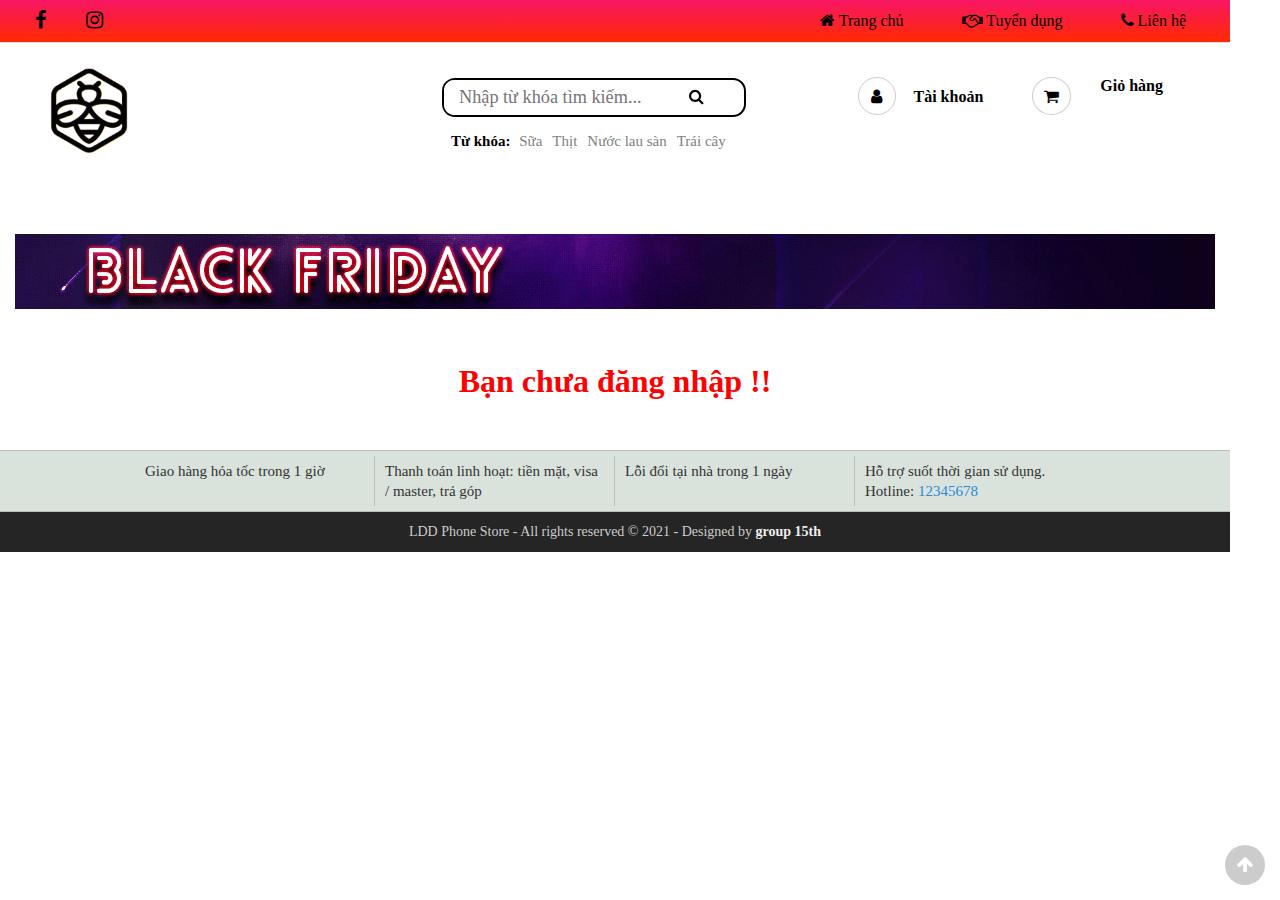
<file: tieuluanwebbanhang/nguoidung.html>
<!DOCTYPE html>
<html lang="vi">

<head>
	<meta charset="UTF-8">
	<meta name="viewport" content="width=device-width, initial-scale=1.0">
	<meta http-equiv="X-UA-Compatible" content="ie=edge">

	<title>shopbee</title>
	<link rel="shortcut icon" href="img/favicon.ico" />

	<!-- Load font awesome icons -->
	<link rel="stylesheet" href="https://cdnjs.cloudflare.com/ajax/libs/font-awesome/4.7.0/css/font-awesome.min.css"
     crossorigin="anonymous">

     <script src="js/Jquery/Jquery.min.js"></script>

	<!-- our files -->
	<!-- css -->
	<link rel="stylesheet" href="css/style.css">
	<link rel="stylesheet" href="css/topnav.css">
	<link rel="stylesheet" href="css/header.css">
	<link rel="stylesheet" href="css/taikhoan.css">
    <link rel="stylesheet" href="css/gioHang.css">
    <link rel="stylesheet" href="css/nguoidung.css">
	<link rel="stylesheet" href="css/footer.css">
	<!-- js -->
	<script src="data/products.js"></script>
	<script src="js/classes.js"></script>
    <script src="js/dungchung.js"></script>
    <script src="js/nguoidung.js"></script>

</head>

<body>
	<script> addTopNav(); </script>

	<section>
		<script> addHeader(); </script>
        <img src="img/banners/blackFriday.gif" alt="" style="width: 100%;">
        
        <div class="infoUser"> 

        </div>

        <div class="listDonHang"> </div>
	</section> <!-- End Section -->

	<script>
		addContainTaiKhoan(); addPlc();
	</script>

	<div class="footer"><script>addFooter();</script></div>

	<i class="fa fa-arrow-up" id="goto-top-page" onclick="gotoTop()"></i>
</body>

</html>
</file>
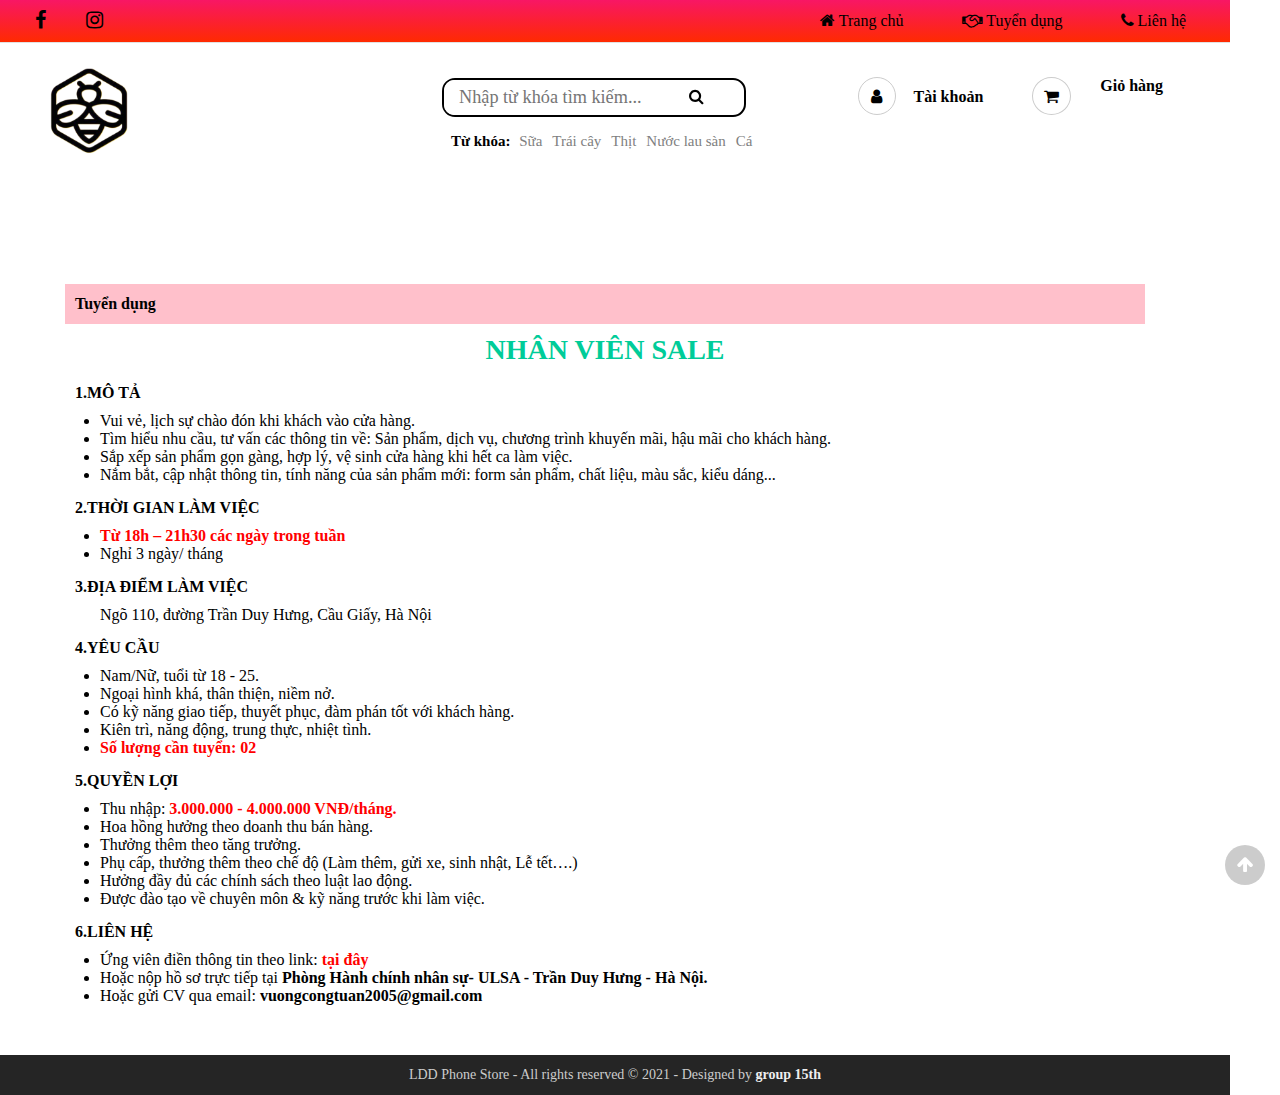
<file: tieuluanwebbanhang/tuyendung.html>
<!DOCTYPE html>
<html lang="en">

<head>
    <meta charset="UTF-8">
    <meta name="viewport" content="width=device-width, initial-scale=1.0">
    <meta http-equiv="X-UA-Compatible" content="ie=edge">
    <title>Tuyển dụng nhân viên shopbee</title>
    <link rel="shortcut icon" href="img/favicon.ico" />

    <!-- Load font awesome icons -->
    <link rel="stylesheet" href="https://cdnjs.cloudflare.com/ajax/libs/font-awesome/4.7.0/css/font-awesome.min.css"
        crossorigin="anonymous">

    <!-- our files -->
    <!-- css -->
    <link rel="stylesheet" href="css/style.css">
    <link rel="stylesheet" href="css/topnav.css">
    <link rel="stylesheet" href="css/header.css">
    <link rel="stylesheet" href="css/taikhoan.css">
    <link rel="stylesheet" href="css/footer.css">
    <link rel="stylesheet" href="css/tuyendung.css">

    <!-- js -->
    <script src="data/products.js"></script>
	<script src="js/dungchung.js"></script>
    <script>
        window.onload = function () {
            khoiTao();
            // thêm tags (từ khóa) vào khung tìm kiếm
            var tags = ["Sữa", "Trái cây", "Thịt", "Nước lau sàn", "Cá"];
            for (var t of tags) addTags(t, "index.html?search=" + t);
        }
    </script>

</head>

<body>
    <script> addTopNav();</script>

    <section style="min-height: 85vh">
        <script> addHeader(); </script>

        <div class="body-tuyendung">
            <div class="tuyendung-header">Tuyển dụng</div>
            <div class="tuyendung-info">
                <h1 class="tieude">NHÂN VIÊN SALE</h1><br/>

                <b>1.MÔ TẢ</b>
                <ul class="tuyendung-noidung">
                    <li>Vui vẻ, lịch sự chào đón khi khách vào cửa hàng.</li>
                    <li>
                        Tìm hiểu nhu cầu, tư vấn các thông tin về: Sản phẩm, dịch vụ, chương trình khuyến mãi, hậu mãi cho khách hàng.
                    </li>
                    <li>Sắp xếp sản phẩm gọn gàng, hợp lý, vệ sinh cửa hàng khi hết ca làm việc.</li>
                    <li>Nắm bắt, cập nhật thông tin, tính năng của sản phẩm mới: form sản phẩm, chất liệu, màu sắc, kiểu dáng...</li>
                </ul>

                <b>2.THỜI GIAN LÀM VIỆC</b>
                <ul class="tuyendung-noidung">
                    <li><span>Từ 18h – 21h30 các ngày trong tuần</span></li>
                    <li>Nghỉ 3 ngày/ tháng</li>
                </ul>

                <b>3.ĐỊA ĐIỂM LÀM VIỆC</b>
                <ul class="tuyendung-noidung">
                    <span>Ngõ 110, đường Trần Duy Hưng, Cầu Giấy, Hà Nội </span>
                </ul>

                <b>4.YÊU CẦU</b>
                <ul class="tuyendung-noidung">
                    <li>Nam/Nữ, tuổi từ 18 - 25.</li>
                    <li>Ngoại hình khá, thân thiện, niềm nở.</li>
                    <li>Có kỹ năng giao tiếp, thuyết phục, đàm phán tốt với khách hàng.</li>
                    <li>Kiên trì, năng động, trung thực, nhiệt tình.</li>
                    <li><span>Số lượng cần tuyển: 02</span></li>
                </ul>

                <b>5.QUYỀN LỢI</b>
                <ul class="tuyendung-noidung">
                    <li>Thu nhập: <span>3.000.000 - 4.000.000 VNĐ/tháng.</span></li>
                    <li>Hoa hồng hưởng theo doanh thu bán hàng.</li>
                    <li>Thưởng thêm theo tăng trưởng.</li>
                    <li>Phụ cấp, thưởng thêm theo chế độ (Làm thêm, gửi xe, sinh nhật, Lễ tết….)</li>
                    <li>Hưởng đầy đủ các chính sách theo luật lao động.</li>
                    <li>Được đào tạo về chuyên môn & kỹ năng trước khi làm việc.</li>
                </ul>

                <b>6.LIÊN HỆ</b>
                <ul class="tuyendung-noidung">
                    <li>Ứng viên điền thông tin theo link: 
                        <a href="https://docs.google.com/forms/d/e/1FAIpQLSfkSAnfPR1Ojdoas3bSSvqCklO8Uy72mqNji_ATGUrSKHZJvQ/viewform?usp=sf_link" target="_blank">
                            <span>tại đây</span>
                        </a>
                    </li>
                    <li>Hoặc nộp hồ sơ trực tiếp tại <b>Phòng Hành chính nhân sự- ULSA - Trần Duy Hưng - Hà Nội.</b></li>
                    <li>Hoặc gửi CV qua email:<b> vuongcongtuan2005@gmail.com</b></li>
                </ul>
            </div>
        </div>

    </section>

    <script> addContainTaiKhoan() </script>

    <div class="footer">
        <script>addFooter();</script>
        
    </div>

    <i class="fa fa-arrow-up" id="goto-top-page" onclick="gotoTop()"></i>
</body>

</html>
</file>
<file: tieuluanwebbanhang/css/style.css>
* {
    margin: 0;
    
    padding: 0;
    outline: none;
    font-family:Cambria, Cochin, Georgia, Times, 'Times New Roman', serif;
}

body,
html {
   width:1230px;

}

a {
    text-decoration: none;
    color: #222;
}

.clear {
    clear: both;
    line-height: 0;
}

/* căn giữa section, và set độ rộng lớn nhất là 1200px */
section {
    max-width: 1200px;
    margin: 0 auto;
}

hr {
    color: #ddd;
    background-color: #ddd;
    border-top: 1px solid #ddd;
}

.flexContain {
    display: -webkit-box;
    display: -ms-flexbox;
    display: flex;
    -ms-flex-wrap: wrap;
    flex-wrap: wrap;
    -webkit-box-orient: horizontal;
    -webkit-box-direction: normal;
    -ms-flex-direction: row;
    flex-direction: row;
    -webkit-box-pack: center;
    -ms-flex-pack: center;
    justify-content: center;
}

/* Use for auto clear float */
/* ====== https://css-tricks.com/snippets/css/clear-fix/ ======== */
.group:before,
.group:after {
    content: "";
    display: table;
}

.group:after {
    clear: both;
}

.group {
    zoom: 1;
    /* For IE 6/7 (trigger hasLayout) */
}

/* =========   Alert ===============*/
#alert {
    z-index: 200; /* luôn trên cùng (đè lên những thứ khác) */
    display: block;
    position: fixed;
    bottom: 40px;
    right: 5px;
    padding: 20px;
    background-color: #111;
    opacity: 0;
    color: white;
    font-weight: bold;
    -webkit-transition: 0.3s;
    -o-transition: 0.3s;
    transition: 0.3s;
}

#closebtn {
    margin-left: 15px;
    color: white;
    font-weight: bold;
    float: right;
    font-size: 22px;
    line-height: 20px;
    -webkit-transition: 0.3s;
    -o-transition: 0.3s;
    transition: 0.3s;
}

/* ===== End clear float ====== */

#goto-top-page {
    position: fixed;
    bottom: 15px;
    right: 15px;
    z-index: 100;
    background: rgba(0, 0, 0, .2);
    color: #fff;
    font-size: 18px;
    border-radius: 50%;
    width: 40px;
    height: 40px;
    line-height: 40px;
    text-align: center;
    cursor: pointer;
    transition-duration: .2s;
}
#goto-top-page:hover {
    background: rgba(0, 0, 0, .7);
    width: 50px;
    height: 50px;
    line-height: 50px;
}

/* ========= ScrollBar ============ */
::-webkit-scrollbar {
    width: .7em;
    height: .7em;
}

::-webkit-scrollbar-track {
    background: #eee;
}

::-webkit-scrollbar-thumb {
    background: #999;
}

::-webkit-scrollbar-thumb:hover {
    background: #bbb;
}

/* ==================== css thêm , chưa sử dụng ========================= */
/* tooltip https://www.w3schools.com/howto/tryit.asp?filename=tryhow_js_copy_clipboard2 */
.tooltip {
    position: absolute;
    display: inline-block;
    bottom: 5px;
    right: 5px;
}

.tooltip .tooltiptext {
    visibility: hidden;
    width: 140px;
    background-color: #555;
    color: #fff;
    text-align: center;
    border-radius: 6px;
    padding: 5px;
    position: absolute;
    z-index: 21;
    bottom: 150%;
    left: 50%;
    margin-left: -75px;
    opacity: 0;
    transition: opacity 0.3s;
}

.tooltip .tooltiptext::after {
    content: "";
    position: absolute;
    top: 100%;
    left: 50%;
    margin-left: -5px;
    border-width: 5px;
    border-style: solid;
    border-color: #555 transparent transparent transparent;
}

.tooltip:hover .tooltiptext {
    visibility: visible;
    opacity: 1;
}

/* animation ping from thegioididong */
.dot {
    width: 10px;
    height: 10px;
    background-color: #f33;
    border-radius: 100%;
    display: block;
}

.dot .ping {
    border: 1px solid #f33;
    width: 10px;
    height: 10px;
    opacity: 1;
    background-color: rgba(238, 46, 36, .2);
    border-radius: 100%;
    -webkit-animation-duration: 1.25s;
    animation-duration: 1.25s;
    -webkit-animation-name: sonar;
    animation-name: sonar;
    -webkit-animation-iteration-count: infinite;
    animation-iteration-count: infinite;
    -webkit-animation-timing-function: linear;
    animation-timing-function: linear;
    display: block;
    margin: -1px 0 0 -1px;
}

@keyframes sonar {
    0% {
        opacity: 1;
        -webkit-transform: scale(1);
        transform: scale(1)
    }

    100% {
        -webkit-transform: scale(3);
        transform: scale(3);
        opacity: 0
    }
}
</file>
<file: tieuluanwebbanhang/css/topnav.css>
/* Top Navigation */
	.top-nav {
		display: inline-block;
		background: linear-gradient(0 ,rgb(255, 42, 0), rgb(248, 22, 101));
		width: 100%;
		border-bottom: 1px #e1e1e1 solid;
		

		
	}

	/* Social Icon */
		.social-top-nav {
			float: left;
			list-style: none;
			display:inline-flex;
			
			

		}
		.social-top-nav a{
			
			padding: 20px;
			font-weight: 700;
			
			font-size: 20px;
			height: 2em;
			width: 2em;
			line-height: 2em;
			color: rgb(0, 0, 0);
			transition-duration: 2.5s;
			
			
		}
		/* hightlight icon fb, google, youtube .... when hover */
		.social-top-nav a:hover { color: #ff0000; }
		
		.fa-facebook:hover { color:#0055ff; }
		
		
	/* ======= End Social Icon ======= */

	/* Quick link */
		.top-nav-quicklink {
			float: right;
		}
		.top-nav-quicklink li {
			display: inline-block;
			font-size: 1em;
			color: rgb(0, 0, 0);
				
		}
		.top-nav-quicklink li a {
			display: block;
			color: rgb(0, 0, 0);
			padding: 8px 25px;
			margin:4px;
			transition-duration: .15s;
		}
		.top-nav-quicklink li a:hover {
			padding-top: 4px; 
			border-bottom: 4px solid #000;
			color: #ffffff;
		}
		.top-nav-quicklink li a:hover i {
			color: rgb(255, 254, 254);
		}
	/* ======= End quick link ======= */
/* ======= End Top navigation ======= */
</file>
<file: tieuluanwebbanhang/css/header.css>
header/* Header */
	.header {
		position:sticky;
		position:-webkit-sticky;
		top: 0;
		z-index: 300;
		background-color: #ffffff;
		padding: 15px 0 5px 0 ;
		border-bottom: 3px solid #f7f7f7;

	}
	
	/* Logo */
		.header .logo {
			width: 140px;
			height: 140px;
			float: left;
			transition-duration: .1s;
		}
		.header .logo:hover {
			transform: scale(1.2)
		}
		.header .logo img {
			width: 120%;
			height: 120%;
			margin: -20px -10px;
		}
	/* ======= End logo ======== */

	/* Content */
		.header .content{
			/* tru width cua logo */
			width: calc(100% - 250px);
			float: left;
			
		}

		/* Search */
			.search-header {
				float: left;
				
			}

			form.input-search {
				display:block;
				margin: 30px 125px;
				background: #ffffff;
				border: 2px solid #000000;
				border-radius: 13px;
				height: 35px;
				width: 300px;
				position:fixed;
				z-index: 400;
				/* điều chỉnh width của ô tìm kiếm trên header ở đây */
			}
			.input-search input {
				float: left;
				font-size: 1.14rem;
				padding-left: 15px;
				border: none;
				border-radius: 10px 0 0 10px;
				height: 100%;
				width: calc(100% - 100px - 10px);
				/* 100 la width button, 20 la padding button */
			}
			.input-search button {
				
				font-size: 16px;
				font-weight: bold;
				margin: -1px 40px;
				color: #000000;
				background: none;
				
				height: 100%;
				border: none;
				cursor: pointer;
				-webkit-transition-duration: .3s;
				     -o-transition-duration: .3s;
				        transition-duration: .3s;
			}
			.input-search button:hover {
				transform:scale(1.3)
			}

			.tags {
				margin: 85px 134px;
				font-size: 15px;
			}
			.tags a {
				color: gray;
				padding: 0 5px;
			}
			.tags a:hover {
				color: black;
				text-decoration: underline;
			}

			/* W3 school autocomplete */
				.autocomplete {
					/*the container must be positioned relative:*/
					position: relative;
					height: 100%;
				}
				.autocomplete-items {
					position: absolute;
					border: 1px solid #d4d4d4;
					border-bottom: none;
					border-top: none;
					z-index: 99;
					/*position the autocomplete items to be the same width as the container:*/
					top: 100%;
					left: 0;
					right: 0;
				}
				.autocomplete-items div {
					padding: 10px;
					cursor: pointer;
					background-color: #fff; 
					border-bottom: 1px solid #d4d4d4; 
				}
				.autocomplete-items div:hover {
					/*when hovering an item:*/
					background-color: #e9e9e9; 
				}
				.autocomplete-active {
					/*when navigating through the items using the arrow keys:*/
					background-color: DodgerBlue !important; 
					color: #ffffff; 
				}
			/* End auto complete */
		/* ======= End search ========== */

		/* Tools Member */
			.tools-member {
				margin: 30px -88px;
				float:right;	
				display:inline-flex;
				font-size: 16px;
				
			}

			.tools-member a {
				position: relative;
				text-align: center;
				padding: 30px 15px;
				font-size: 16px;
				font-weight: bold;
				color: rgb(0, 0, 0);
				cursor: pointer;
			}
			.tools-member a:hover > i {
				border: 1px solid #fff;
				background-color: rgb(0, 0, 0);
				color: #ffffff;
			}

			.tools-member i { /* icon */
				margin: 0 14px;
				border-radius: 50%;
				border: 1px solid #ccc;
				background-color: #fff;
				color: #000;
				-webkit-transition: 0.2s;
				-o-transition: 0.2s;
				transition: 0.2s;
			}
			.tools-member .fa-user {
				padding: 10px 12.5px;
			}
			.tools-member .fa-shopping-cart {
				padding: 10px 11px;
			}
			/* Member */
				.member {
					position: relative;
					float: left;
					display: table-cell;
				}
				.member:hover > .menuMember{
					z-index: 20;
					transform: translateX(-40%) scale(1);
				}
				.member .menuMember {
					position: absolute;
					left: 0;
					text-align: center;
					border-radius: 5px;
					background-color: #eee;
					min-width: 170px;
					transition-duration: .15s;
					transform: translateX(-40%) scale(0);
				}
				.member .menuMember a {
					display: block;
					padding: 10px 0;
				}
				.member .menuMember a:hover {
					background-color: #888;
					color: #eee;
				}
				.member .hide {
					display: none;
				}
			/* ======= End Member ======= */

			/* Cart */
				.cart {
					float: left;
					display: table-cell;
					/* border-left: 1px solid #bbb; */
					margin: 0 15px; 
					padding-left: 5px;
				}
				.cart-number {
					position: absolute;
					
					font-weight: bold;
					font-size: 1em;
					color: rgb(255, 124, 63);
					margin: -10px -109px;
					width: 4em;
					height: 4em;
					line-height: 2em;
					text-align: center;
				}
				.cart .cart-number {
					transition-duration: .4s; 

				}
				.header-cart__footer {
					display: none;
					position:absolute;
					margin:60px -30px;
					
					background-image: linear-gradient(to right, #fc5c7d, #ae00ff);
					width:220px;
					height:70px;
					border-radius: 20px;
					box-shadow: 0 2px 10px #ff0101;
				}

				.header-cart__footer-btn {
					text-decoration: none;
					font-size: 1.8rem;
					color:#000000;
					margin: 30px 40px 0 0;
					
					background-color: transparent;
					
					
					
						
				}
				.cart:hover .header-cart__footer{
					display:block;
					transition: 0.2s ease;
					background-color: #fff;
				}
				
				
			/* ======= End Cart ======== */

			/* Check Order - Đã loại bỏ */
				.check-order {
					float: left;
					display: table-cell;
					border-left: 1px solid #bbb;
					margin-left: 5px;
					padding-left: 5px; 
				}
			/* ======= End Check Order ======= */
		/* ======= End Tools Member ======= */
	/* ======= End Content ========= */
/* ======= End header ======== */
</file>
<file: tieuluanwebbanhang/css/taikhoan.css>
.containTaikhoan {
  position: fixed;
  top: 0;
  left: 0;
  width: 100%;
  height: 100%;
  overflow-y: auto;
  
  transition: .3s ease;
  transform: scale(0);
  display:flex;
  justify-content: center;
  align-items: center;
  box-sizing: border-box;
  background-image: linear-gradient(0, #e3b853, #e67e2e);
  background-size: cover;
  background-position: center;
  z-index: 10000;

  /* ẩn đi lúc vào web */
}

.containTaikhoan .close {
  /* nút tắt form */
  position: fixed;
  top: 5px;
  right: 5px;
  font-size: 4rem;
  width: 1em;
  height: 1em;
  line-height: 1em;
  text-align: center;
  color: #000000;
  cursor: pointer;
  transition: .2s ease;
}

.containTaikhoan .close:hover {
  color: #fff;
  background-color: #f33;
  border-radius: 50%;
}

.taikhoan {
  width:420px;
  background-color: transparent;
  border:2px solid rgba(255,255,255,.7);
  backdrop-filter: blur(15px);
  box-shadow: 0 0 10px rgba(0,0,0,.6);
  color:#fff;
  border-radius: 20px;
  padding: 70px 30px;
  
}

.taikhoan,
.taikhoan * {
  box-sizing: border-box;
  /* box sizing cho .taikhoan và mọi thằng trong .taikhoan */
}

.taikhoan a {
  width:100%;
  height:100%;
  background: transparent;
  border:none;
  outline:none;
  border: 3px solid rgb(255, 255, 255);
  border-radius: 40px;
  font-size:18px;
  color:#fff;
  
  padding: 20px 45px 20px 20px;
  transition: .5s ease;
}

.taikhoan a:hover {
  color: #ffffff;
}

.tab-group {
  /* khung chọn log in, sign up */
  list-style: none;
  padding: 0;
  margin: 0 0 40px 0;
}

.tab-group:after {
  /* sửa lỗi mất height do float */
  content: "";
  display: table;
  clear: both;
}

.tab-group li a {
  /* nút Đăng nhập - Đăng kí */
  display: block;
  padding: 15px ;
  background: transparent;
  color:#000;
  font-size: 20px;
  float: left;
  width: 50%;
  text-align: center;
  
  
  cursor: pointer;
  transition: .5s ease;
  
  

}

.tab-group li a:hover {
  /* background: transparent; */
  transform:scale(1.25);
  background: linear-gradient(0, #e3b853, #e67219);
  
}

.tab-group .active a {
  background: transparent;
  
}

.tab-content>div {
  display: block;
}

.tab-content>div:last-child {
  display: none;
  /* ẩn signup (last-child của tab-content) lúc mới vào web */
}

.taikhoan h1 {
  text-align: center;
  color: #000000;
  font-weight: 300;
  margin: 0 0 60px;
}

.taikhoan label {
  position: absolute;
  -webkit-transform: translateY(6px);
  transform: translateY(6px);
  left: 13px;
  color: rgba(255, 255, 255, 0.5);
  transition: all 0.25s ease;
  -webkit-backface-visibility: hidden;
  backface-visibility: hidden;
  /* https://www.w3schools.com/cssref/playit.asp?filename=playcss_backface-visibility */
  pointer-events: none;
  /* kiến label không thể ấn => ấn vào input sẽ ko bị vướng label */
  font-size: 22px;
}



.taikhoan label.active {
  /* dịch chuyển label lên, khi focus vào input */
  -webkit-transform: translateY(-25px);
  transform: translateY(-25px);
  left: 2px;
  font-size: 17px;
}


.taikhoan label.highlight {
  /* đổi màu label đc dịch lên */
  color: #000000;
}

.taikhoan input,
.taikhoan textarea {
  font-size: 22px;
  display: block;
  width: 100%;
  height: 100%;
  padding: 5px 10px;
  background: none;
  background-image: none;
  border: 3px solid #ffffff;
  color: #ffffff;
  border-radius: 40px;
  transition: border-color .25s ease, box-shadow .25s ease;
}

.taikhoan input:focus,
.taikhoan textarea:focus {
  outline: 0;
  border-color: #fff;
}

.taikhoan textarea {
  border: 2px solid rgb(255, 255, 255);
  resize: vertical;
}

.field-wrap {
  position: relative;
  margin-bottom: 40px;
}

.top-row:after {
  content: "";
  display: table;
  clear: both;
}

.top-row>div {
  float: left;
  width: 48%;
  margin-right: 4%;
}

.top-row>div:last-child {
  margin: 0;
}

.taikhoan .button {
  border: 0;
  outline: none;
  border-radius: 0;
  padding: 15px 0;
  font-size: 2rem;
  /* https://www.w3schools.com/cssref/css_units.asp */
  font-weight: 600;
  text-transform: uppercase;
  letter-spacing: .1em;
  /* khoảng cách giữa các kí tự */
  
  background:transparent;
  color: #000000;
  transition: all 0.5s ease;
  -webkit-appearance: none;
  cursor: pointer;
}

.taikhoan .button:hover,
.button:focus {
  transform:scale(1.2);
  
}

.taikhoan .button-block {
  display: block;
  width: 100%;
}

.taikhoan .forgot {
  margin-top: -20px;
  text-align: right;
}
</file>
<file: tieuluanwebbanhang/css/gioHang.css>
/* https://www.w3schools.com/css/tryit.asp?filename=trycss_table_fancy */
.listSanPham {
	margin: 50px auto;
    border-collapse: collapse;
    width: 100%;
}

/* thêm border và padding cho th */
.listSanPham th {
    border: 1px solid #ddd;
    padding-top: 12px;
    padding-bottom: 12px;
    text-align: left;
    background-color: #4CAF50;
    color: white;
}
.listSanPham td {
    border: 1px solid #ddd;
}

/* Đổi màu button khi hover vào tr */
.listSanPham tr:hover td button {
    background-color: rgb(176, 212, 177)
}

/* Canh giữa cho cột stt và th */
.listSanPham tr td:first-child, .listSanPham tr th {
	text-align: center;
}

/* những tr chẵn sẽ có màu khác */
.listSanPham tr:nth-of-type(even) {background-color: #f2f2f2;}

/* Dòng tổng tiền thanh toán sẽ có màu đậm hơn */
.listSanPham tr:not(:last-child):hover {background-color: #e5e2e2;}

/* Last child là dòng tổng tiền */
.listSanPham tr:last-child { background-color: #aaa; }

/* Số lượng */
.listSanPham .soluong {
    text-align: center;
}
.listSanPham .soluong button {
    width: 30px;
    height: 30px;
    border: none;
    border-radius: 5px;
    cursor: pointer;
    background-color: transparent; 
}
.listSanPham .soluong button:hover {
    background-color: #4CAF50; 
}
.listSanPham .soluong input {
    border: none;
    border-radius: 5px;
    background-color: #f2f2f2;
    font-size: 1em;
    font-weight: bold;
    text-align: center;
    width: 5em;
    height: 2em;
}

/* Link sản phẩm */
.noPadding {
    padding: 0 0 0 10px;
    line-height: 2.5em;
}
.listSanPham td a {
    display: block;
    position: relative;
    padding: 5px 0;
}
.listSanPham td a:hover {
    text-decoration: underline;
}

/* Hình ảnh sản phẩm */
.imgHide img {
    position: absolute;
    right: -130px;
    width: 150px;
    height: 0;
    border-radius: 10px;
    transition-duration: .1s;
}
.imgHide a:hover img {
    height: 150px;
}

/* Cột Giá tiền canh lề phải */
.alignRight {
    text-align: right;
    padding-right: 30px;  
}



/* Nút xóa */
.fa-trash {
    text-align: center;
    width: 100%;
    height: 100%;
    color: #999;
    cursor: pointer;
    transition-duration: .2s;
}

.fa-trash:hover {
    color: red;
    transform: scale(1.5)
}

/* Nút thanh toán */
.thanhtoan {
    font-size: 1.5em;
    padding: 10px 15px;
    font-weight: bold;
    background-color: rgb(197, 223, 199);
    cursor: pointer;
    transition-duration: .2s;
}
.thanhtoan:hover {
    background-color: #4CAF50; 
}

.xoaHet {
    border: none;
    font-size: 1em;
    font-weight: bold;
    cursor: pointer;
}
.xoaHet:hover {
    background-color: rgb(224, 65, 65);
}
</file>
<file: tieuluanwebbanhang/css/nguoidung.css>
/* .listDonHang {
    display: none;
} */

.infoUser table {
    border-collapse: collapse;
    margin: 0 auto;
}

.infoUser table th {
    font-size: 26px;
    font-weight: bold;
    padding: 10px 5px;
}

.infoUser table td {
    font-size: 18px;
}
.infoUser table td:first-child {
    font-weight: bold;
    text-align: right;
}

.infoUser input {
    font-size: 20px;
    border-radius: 5px;
    text-align: center;
    transition-duration: .15s;
    border: 1px solid #aaa;
}

.infoUser input:read-only {
    border: 1px solid transparent;
}

/* Nút sửa thông tin */
.infoUser .fa-pencil {
    text-align: center;
    border-radius: 5px;
    font-size: 1em;
    padding: 7px;
    transition-duration: .2s;
    cursor: pointer;
    min-width: 70px;
}

.infoUser .fa-pencil:hover {
    background-color: #ccc;
    color: #444;
}

/* Thay đổi mật khẩu */
#khungDoiMatKhau {
    padding: 0;
    border-bottom: 1px solid #ccc;
    border-top: 1px solid #ccc;
}
#khungDoiMatKhau tr td {
    padding: 0;
}
#khungDoiMatKhau tr td div {
    max-height: 0;
    /* box-sizing: border-box; */
    overflow: hidden;
    transition-duration: 0.3s;
}

/* active */
#khungDoiMatKhau.active, #khungDoiMatKhau.active tr td {
    padding: 5px 0;
}
#khungDoiMatKhau.active td div {
    max-height: 100px;
    transition-duration: 0.6s;
}

#khungDoiMatKhau button {
    width: 100%;
    padding: 5px 10px;
    border-radius: 5px;
    border: none;
    cursor: pointer;
}
#khungDoiMatKhau button:hover {
    background-color: rgb(120, 212, 120);
}
</file>
<file: tieuluanwebbanhang/css/footer.css>
/* Plc */
.plc {
	background: #dae2dc;
	/* overflow: hidden; */
	font-size: 15px;
	color: #333;
	border-top: 1px solid #bbb;
	border-bottom: 1px solid #bbb;
}

.plc ul {
	width: 100%;
}

.plc li {
	width: 20%;
	display: inline-block;
	box-sizing: border-box;
	padding: 5px 10px;
	line-height: 20px;
	border-right: solid 1px #bbb;
	margin: 5px 0;
}

.plc li:last-child {
	border-right: none;
}

/* ============= Footer ============= */
.footer {
	position: relative;
	/* height: 40px; */
	width: 100%;
	background: #476;
}

.copy-right {
	/* position: absolute; */
	/* bottom: 0; */
	width: 100%;
	text-align: center;
	line-height: 40px;
	font-size: 14px;
	color: #ccc;
	background-color: #252525;
}

.copy-right a {
	color: #ccc;
	transition: .2s ease;
}

.copy-right a:hover {
	color: #fff;
}

/* ======= End Footer ======== */
</file>
<file: tieuluanwebbanhang/css/tuyendung.css>
.body-tuyendung{
	margin: 50px ;
	width: 90%;
}
.tuyendung-header{
	height: 40px;
	font-weight: bold;
	line-height: 40px;
	padding-left: 10px;
	background: pink;
}
.tuyendung-info{
	margin: 10px;
}
.tieude{
	color: #0C9;
	text-align: center;
	font-size: 28px;
}
.tuyendung-noidung{
	margin:10px 0 15px 25px;
}
ul li span{
	font-weight: bold;
	color: red;
}
</file>
